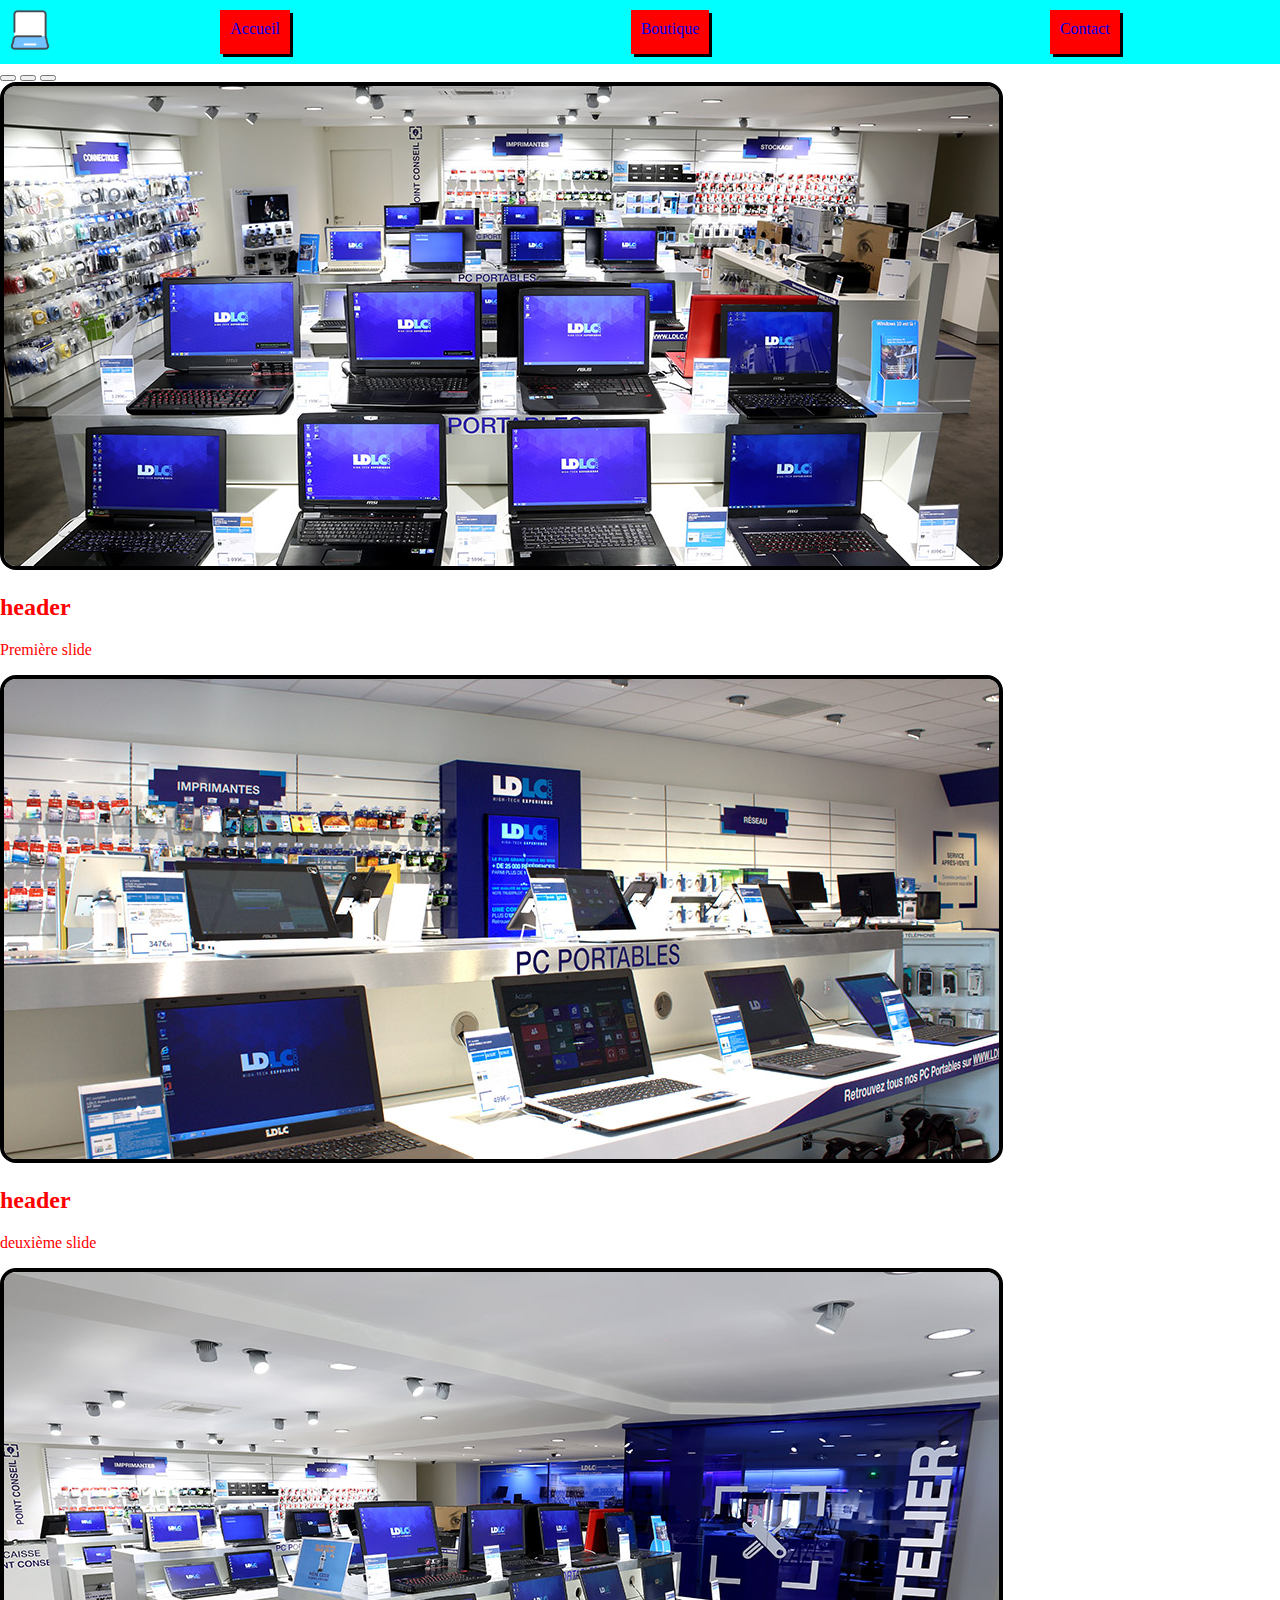
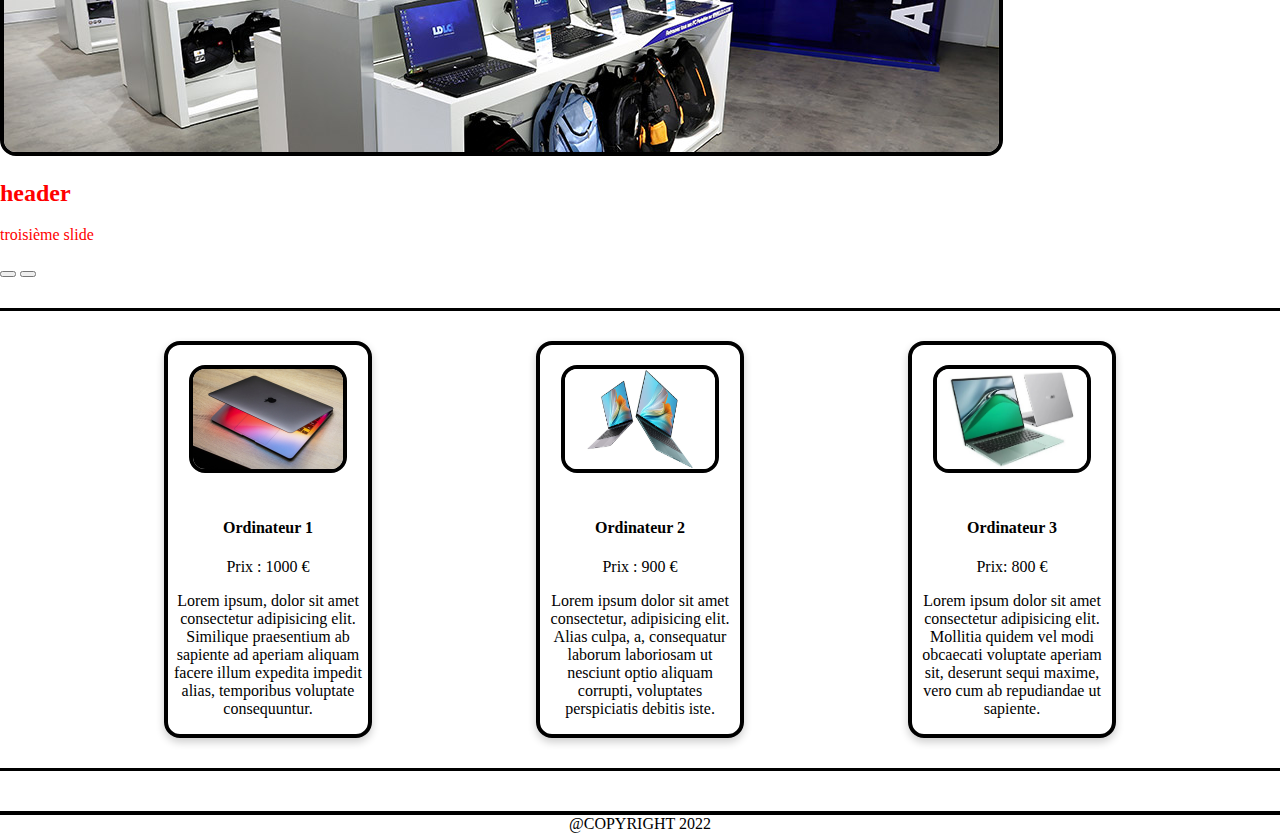
<file: assets/pages/Accueil.html>
<!DOCTYPE html>
<html lang="fr">

<head>
    <meta charset="UTF-8">
    <meta http-equiv="X-UA-Compatible" content="IE=edge">
    <meta name="viewport" content="width=device-width, initial-scale=1.0">
    <title>Projet trivial</title>
    <script src="../js/index.js" defer></script>
    <link rel="stylesheet" href="../css/Accueil.css">
    <link rel="shortcut icon" href="../img/laptop.png" type="image/x-icon">


    <link href="https://cdn.jsdelivr.net/npm/bootstrap@5.2.1/dist/css/bootstrap.min.css" rel="stylesheet"
        integrity="sha384-iYQeCzEYFbKjA/T2uDLTpkwGzCiq6soy8tYaI1GyVh/UjpbCx/TYkiZhlZB6+fzT" crossorigin="anonymous">

    <script src="https://cdn.jsdelivr.net/npm/bootstrap@5.2.1/dist/js/bootstrap.bundle.min.js"
        integrity="sha384-u1OknCvxWvY5kfmNBILK2hRnQC3Pr17a+RTT6rIHI7NnikvbZlHgTPOOmMi466C8" crossorigin="anonymous"
        defer></script>
    
</head>

<body>

    <nav class="menu">
        <div class="logo">
            <a href="Accueil.html" target="_blank"><img src="../img/laptop.png" alt="" style="height: 40px; width: 40px;"></a>
        </div>
        <ul class="menu_li">
            <li class="lien"><a href="Accueil.html">Accueil</a></li>
            <li class="lien"><a href="Boutique.html">Boutique</a></li>
            <li class="lien"><a href="Contact.html">Contact</a></li>
        </ul>
    </nav>

    <a href="#" class="burger">
        <span class="burger-icon">
            <span></span>
            <span></span>
            <span></span>
        </span>
    </a>

    <nav class="menu_two">
        <a href="#" class="close">x</a>
        <ul class="menu_li">
            <li class="lien"> <a href="Accueil.html">Accueil</a></li>
            <li class="lien"> <a href="Boutique.html">Boutique</a></li>
            <li class="lien"> <a href="Contact.html">Contact</a></li>
        </ul>
    </nav>


    <header>
        <!-- caroussel bootsrap -->
        <div id="carouselExampleSlidesOnly" class="carousel slide" data-bs-ride="carousel">
            <!-- Indicators/dots -->
            <div class="carousel-indicators">
                <button type="button" data-bs-target="#carouselExampleSlidesOnly" data-bs-slide-to="0" class="active"></button>
                <button type="button" data-bs-target="#carouselExampleSlidesOnly" data-bs-slide-to="1"></button>
                <button type="button" data-bs-target="#carouselExampleSlidesOnly" data-bs-slide-to="2"></button>
            </div>

            <!-- slider boostrap -->
            <div class="carousel-inner">
                <div class="carousel-item active">
                    <img src="../img/img1.jpg" class="d-block w-100" alt="...">
                    <div class="carousel-caption d-none d-md-block" style="color: red;">
                        <h2>header</h2>
                        <p>Première slide</p>
                    </div>
                </div>

                <div class="carousel-item">
                    <img src="../img/img2.jpg" class="d-block w-100" alt="..." >
                    <div class="carousel-caption d-none d-md-block" style="color: red;">
                        <h2>header</h2>
                        <p>deuxième slide</p>
                    </div>
                </div>

                <div class="carousel-item">
                    <img src="../img/img3.jpg" class="d-block w-100" alt="..." >
                    <div class="carousel-caption d-none d-md-block" style="color: red;">
                        <h2>header</h2>
                        <p>troisième slide</p>
                    </div>
                </div>
            </div>


            <!-- Left and right controls/icons -->
            <button class="carousel-control-prev" type="button" data-bs-target="#carouselExampleSlidesOnly"
                data-bs-slide="prev">
                <span class="carousel-control-prev-icon"></span>
            </button>

            <button class="carousel-control-next" type="button" data-bs-target="#carouselExampleSlidesOnly"
                data-bs-slide="next">
                <span class="carousel-control-next-icon"></span>
            </button>
        </div>
    </header>

    <main>
        <div class="carte">
            <img src="../img/ordi1.jpg" alt="Avatar">
            <div class="contain">
                <h4>Ordinateur 1</h4>
                <p>Prix : 1000 €</p>
                <p>Lorem ipsum, dolor sit amet consectetur adipisicing elit.
                     Similique praesentium ab sapiente ad
                    aperiam aliquam facere illum expedita impedit alias, 
                    temporibus voluptate consequuntur.</p>
            </div>
        </div>
        <div class="carte">
            <img src="../img/ordi2.jpg" alt="Avatar">
            <div class="contain">
                <h4>Ordinateur 2</h4>
                <p>Prix : 900 €</p>
                <p>Lorem ipsum dolor sit amet consectetur, adipisicing elit. 
                    Alias culpa, a, consequatur laborum
                    laboriosam ut nesciunt optio aliquam corrupti, 
                    voluptates perspiciatis debitis iste.</p>
            </div>
        </div>
        <div class="carte">
            <img src="../img/ordi3.jpg" alt="Avatar">
            <div class="contain">
                <h4>Ordinateur 3</h4>
                <p>Prix: 800 €</p>
                <p>Lorem ipsum dolor sit amet consectetur adipisicing elit. 
                    Mollitia quidem vel modi obcaecati voluptate
                    aperiam sit, deserunt sequi maxime, 
                    vero cum ab repudiandae ut sapiente.</p>
            </div>
        </div>

    </main>

    <footer style="text-align: center; text-transform: uppercase;">@copyright 2022</footer>


</body>

</html>
</file>
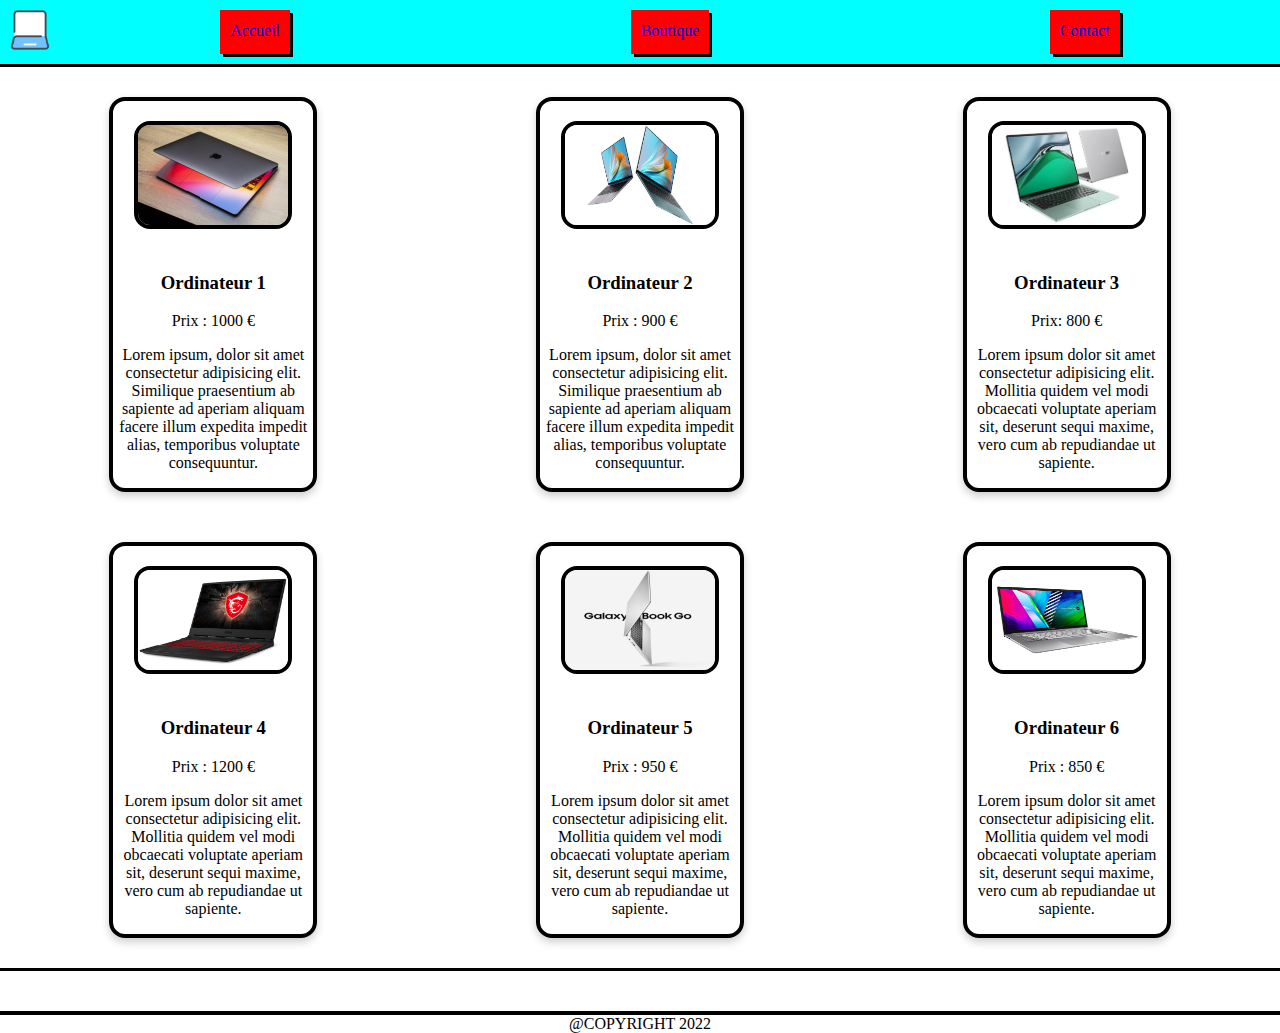
<file: assets/pages/Boutique.html>
<!DOCTYPE html>
<html lang="fr">

<head>
    <meta charset="UTF-8">
    <meta http-equiv="X-UA-Compatible" content="IE=edge">
    <meta name="viewport" content="width=device-width, initial-scale=1.0">
    <title>Projet trivial</title>
    <script src="../js/index.js" defer></script>
    <link rel="stylesheet" href="../css/Boutique.css">
    <link rel="shortcut icon" href="../img/laptop.png" type="image/x-icon">
</head>

<body>

    <nav class="menu">
        <div class="logo">
            <a href="Accueil.html" target="_blank"><img src="../img/laptop.png" alt="" style="height: 40px; width: 40px;"></a>
        </div>
        <ul class="menu_li">
            <li class="lien"> <a href="Accueil.html">Accueil</a></li>
            <li class="lien"> <a href="Boutique.html">Boutique</a></li>
            <li class="lien"> <a href="Contact.html">Contact</a></li>
        </ul>
    </nav>

    <a href="#" class="burger">
        <span class="burger-icon">
            <span></span>
            <span></span>
            <span></span>
        </span>
    </a>

    <nav class="menu_two">
        <a href="#" class="close">x</a>
        <ul class="menu_li">
            <li class="lien"> <a href="Accueil.html">Accueil</a></li>
            <li class="lien"> <a href="Boutique.html">Boutique </a></li>
            <li class="lien"> <a href="Contact.html">Contact </a></li>
        </ul>
    </nav>


    <main>

        <div class="carte">
            <img src="../img/ordi1.jpg" alt="Avatar">
            <div class="container">
                <h3>Ordinateur 1</h3>
                <p>Prix : 1000 €</p>
                <p>Lorem ipsum, dolor sit amet consectetur adipisicing elit.
                    Similique praesentium ab sapiente ad
                    aperiam aliquam facere illum expedita impedit alias,
                    temporibus voluptate consequuntur.</p>
            </div>
        </div>
        <div class="carte">
            <img src="../img/ordi2.jpg" alt="Avatar">
            <div class="container">
                <h3>Ordinateur 2</h3>
                <p>Prix : 900 €</p>
                <p>Lorem ipsum, dolor sit amet consectetur adipisicing elit.
                    Similique praesentium ab sapiente ad
                    aperiam aliquam facere illum expedita impedit alias,
                    temporibus voluptate consequuntur.</p>
            </div>
        </div>
        <div class="carte">
            <img src="../img/ordi3.jpg" alt="Avatar">
            <div class="container">
                <h3>Ordinateur 3</h3>
                <p>Prix: 800 €</p>
                <p>Lorem ipsum dolor sit amet consectetur adipisicing elit.
                    Mollitia quidem vel modi obcaecati voluptate
                    aperiam sit, deserunt sequi maxime,
                    vero cum ab repudiandae ut sapiente.</p>
            </div>
        </div>
        <div class="carte">
            <img src="../img/ordi4.jpg" alt="Avatar">
            <div class="container">
                <h3>Ordinateur 4</h3>
                <p>Prix : 1200 €</p>
                <p>Lorem ipsum dolor sit amet consectetur adipisicing elit.
                    Mollitia quidem vel modi obcaecati voluptate
                    aperiam sit, deserunt sequi maxime,
                    vero cum ab repudiandae ut sapiente.</p>
            </div>
        </div>
        <div class="carte">
            <img src="../img/ordi5.jpg" alt="Avatar">
            <div class="container">
                <h3>Ordinateur 5</h3>
                <p>Prix : 950 €</p>
                <p>Lorem ipsum dolor sit amet consectetur adipisicing elit.
                    Mollitia quidem vel modi obcaecati voluptate
                    aperiam sit, deserunt sequi maxime,
                    vero cum ab repudiandae ut sapiente.</p>
            </div>
        </div>
        <div class="carte">
            <img src="../img/ordi6.jpg" alt="Avatar">
            <div class="container">
                <h3>Ordinateur 6</h3>
                <p>Prix : 850 €</p>
                <p>Lorem ipsum dolor sit amet consectetur adipisicing elit.
                    Mollitia quidem vel modi obcaecati voluptate
                    aperiam sit, deserunt sequi maxime,
                    vero cum ab repudiandae ut sapiente.</p>
            </div>
        </div>
    </main>


    <footer style="text-align: center; text-transform: uppercase;">@copyright 2022</footer>


</body>

</html>
</file>
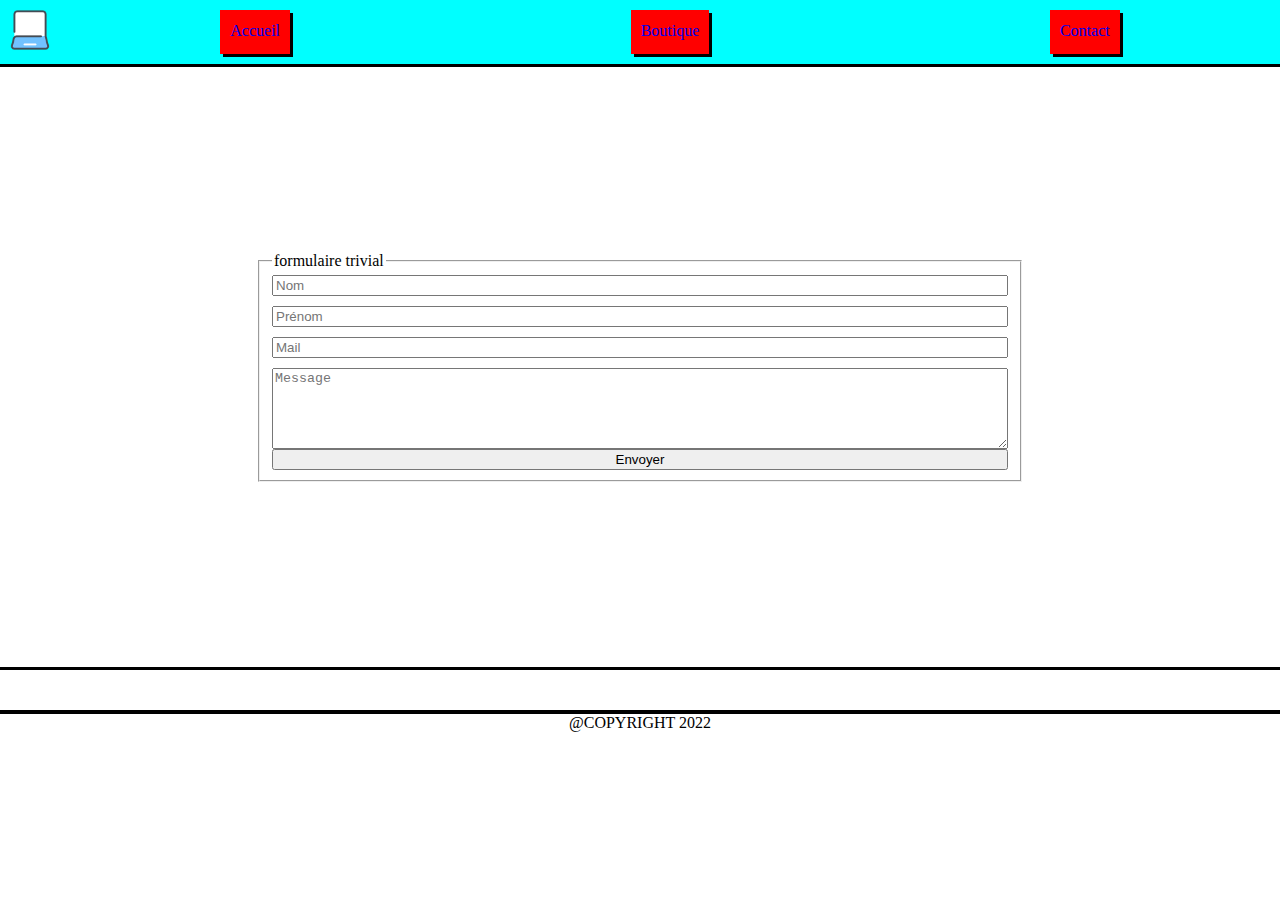
<file: assets/pages/Contact.html>
<!DOCTYPE html>
<html lang="fr">

<head>
    <meta charset="UTF-8">
    <meta http-equiv="X-UA-Compatible" content="IE=edge">
    <meta name="viewport" content="width=device-width, initial-scale=1.0">
    <title>Projet trivial</title>
    <script src="../js/index.js" defer></script>
    <link rel="stylesheet" href="../css/Contact.css">
    <link rel="shortcut icon" href="../img/laptop.png" type="image/x-icon">
</head>

<body>

    <nav class="menu">
        <div class="logo">
            <a href="Accueil.html" target="_blank"><img src="../img/laptop.png" alt="" style="height: 40px; width: 40px;"></a>
        </div>
        <ul class="menu_li">
            <li class="lien"> <a href="Accueil.html">Accueil</a></li>
            <li class="lien"> <a href="Boutique.html">Boutique</a></li>
            <li class="lien"> <a href="Contact.html">Contact</a></li>
        </ul>
    </nav>

    <a href="#" class="burger">
        <span class="burger-icon">
            <span></span>
            <span></span>
            <span></span>
        </span>
    </a>

    <nav class="menu_two">
        <a href="#" class="close">x</a>
        <ul class="menu_li">
            <li class="lien"> <a href="Accueil.html">Accueil</a></li>
            <li class="lien"> <a href="Boutique.html">Boutique</a></li>
            <li class="lien"> <a href="Contact.html">Contact</a></li>
        </ul>
    </nav>

    <main>
        <form>
            <fieldset>
                <legend>formulaire trivial</legend>
                <input type="text" placeholder="Nom">
                <input type="text" placeholder="Prénom">
                <input type="email" name="" id="" placeholder="Mail">
                <textarea name="" id="" cols="20" rows="5" placeholder="Message"></textarea>
                <button id="btn">Envoyer</button>
            </fieldset>
        </form>
    </main>



    <footer style="text-align: center; text-transform: uppercase;">@copyright 2022</footer>


</body>

</html>
</file>
<file: assets/css/Accueil.css>
/* body */
body {
  margin: auto;
  padding: auto;
}

/* nav */
.menu {
  display: grid;
  grid-template-columns: min-content 1fr;
  grid-template-rows: 1fr;
  background-color: aqua;
  min-width: 100%;
  padding: 10px;
}

.menu .logo {
  grid-row: 1;
  grid-column: 1/2;
}

.menu .menu_li {
  display: flex;
  justify-content: space-around;
  grid-row: 1;
  grid-column: 2;
  padding: 0;
  margin: 0;
  list-style: none;
}

/* burger */
.burger {
  display: none;
  background-color: aqua;
}

.burger .burger-icon span {
  width: 35px;
  height: 5px;
  background-color: black;
  margin: 6px 0;
}

.menu_two {
  display: none;
  min-height: 100vh;
  z-index: 3;
  position: fixed;
  top: 0;
  left: 0;
  background-color: aqua;
  padding: 12px;
}

.menu_two .close {
  position: relative;
  font-size: 30px;
}

/* lien */
.lien {
  padding: 10px;
  background-color: red;
  box-shadow: 3px 3px 0px 0px;
}

.lien:hover {
  background-color: blue;
  cursor: pointer;
}

a:link {
  text-decoration: none;
}
.lien a:hover{
  color: yellow;
}

/* header */
header {
  margin-bottom: 30px;
}

header img {
  border: 4px black solid;
  border-radius: 1em;
}

/* main */
main {
  display: flex;
  justify-content: space-evenly;
  min-height: 300px;
  margin-bottom: 40px;
  border-top: 3px black solid;
  border-bottom: 3px black solid;
  padding: 30px 0;
}

.carte {
  width: 200px;
  border: 4px black solid;
  border-radius: 1em;
  text-align: center;
  /* reflet */
  box-shadow: 0 4px 8px 0 rgba(0,0,0,0.2);
  transition: 0.3s;
}
.carte:hover { 
  /* reflet de la carte sur passage de souris */
  box-shadow: 0 8px 16px 0 rgba(0,0,0,0.2);
}
.carte img {
  width: 150px;
  height: 100px;
  margin: 20px 20px;
  border: 4px black solid;
  border-radius: 1em;
}

/* footer */
footer {
  border-top: 4px black solid;
}

/* responsive */
@media screen and (max-width: 700px) {
  .menu {
    display: none;
  }

  .burger {
    display: block;
    cursor: pointer;
  }

  .burger .burger-icon span {
    display: block;
    cursor: pointer;
  }

  .menu_two .menu_li {
    display: flex;
    flex-direction: column;
    list-style: none;
    padding: 0;
    margin: 0;
  }

  .lien {
    margin-bottom: 5px;
  }

  main {
    display: flex;
    flex-direction: column;
    align-items: center;
    gap: 10px;
    margin-bottom: 40px;
    border-top: 3px black solid;
    border-bottom: 3px black solid;
    padding: 30px 0;
  }


}
</file>
<file: assets/css/Boutique.css>
/* body */
body {
  margin: auto;
  padding: auto;
}

/* nav */
.menu {
  display: grid;
  grid-template-columns: min-content 1fr;
  grid-template-rows: 1fr;
  background-color: aqua;
  min-width: 100%;
  padding: 10px;
}

.menu .logo {
  grid-row: 1;
  grid-column: 1/2;
}

.menu .menu_li {
  display: flex;
  justify-content: space-around;
  grid-row: 1;
  grid-column: 2;
  padding: 0;
  margin: 0;
  list-style: none;
}

/* burger */
.burger {
  display: none;
  background-color: aqua;
}

.burger .burger-icon span {
  width: 35px;
  height: 5px;
  background-color: black;
  margin: 6px 0;
}

.menu_two {
  display: none;
  min-height: 100vh;
  z-index: 3;
  position: fixed;
  top: 0;
  left: 0;
  background-color: aqua;
  padding: 12px;
}

.menu_two .close {
  position: relative;
  font-size: 30px;
}

/* lien */
.lien {
  padding: 12px 10px 10px 10px;
  background-color: red;
  box-shadow: 3px 3px 0px 0px;
}

.lien:hover {
  background-color: blue;
  cursor: pointer;
}

a:link {
  text-decoration: none;
}

.lien a:hover{
  color: yellow;
}
/* main */
main {
  display: grid;
  grid-template-columns: 1fr 1fr 1fr;
  grid-template-rows: 1fr 1fr;
  row-gap: 50px;
  justify-items: center;
  margin-bottom: 40px;
  padding: 30px 0;
  border-top: 3px black solid;
  border-bottom: 3px black solid;
}

.carte {
  width: 200px;
  border: 4px black solid;
  border-radius: 1em;
  text-align: center;
  /* reflet */
  box-shadow: 0 4px 8px 0 rgba(0,0,0,0.2);
  transition: 0.3s;
}

.carte:hover { 
  /* reflet de la carte sur passage de souris */
  box-shadow: 0 8px 16px 0 rgba(0,0,0,0.2);
}

.carte img {
  width: 150px;
  height: 100px;
  margin: 20px 20px;
  border: 4px black solid;
  border-radius: 1em;
}

/* footer */
footer {
  border-top: 4px black solid;
}


/* responsive */
@media screen and (max-width: 700px) {
  .menu {
    display: none;
  }

  .burger {
    display: block;
    cursor: pointer;
  }

  .burger-icon span {
    display: block;
    cursor: pointer;
  }

  .menu_two .menu_li {
    display: flex;
    flex-direction: column;
    list-style: none;
    padding: 0;
    margin: 0;
  }

  .lien {
    margin-bottom: 5px;
  }

  main {
    display: grid;
    grid-template-columns: 1fr;
    margin-bottom: 40px;
    padding: 30px 0;
    border-top: 3px black solid;
    border-bottom: 3px black solid;
  }


}
</file>
<file: assets/css/Contact.css>
/* body */
body {
  margin: auto;
  padding: auto;
}

/* nav */
.menu {
  display: grid;
  grid-template-columns: min-content 1fr;
  grid-template-rows: 1fr;
  background-color: aqua;
  min-width: 100%;
  padding: 10px;
}

.menu .logo {
  grid-row: 1;
  grid-column: 1/2;
}

.menu .menu_li {
  display: flex;
  justify-content: space-around;
  grid-row: 1;
  grid-column: 2;
  padding: 0;
  margin: 0;
  list-style: none;
}

/* burger */
.burger {
  display: none;
  background-color: aqua;
}

.burger .burger-icon span {
  width: 35px;
  height: 5px;
  background-color: black;
  margin: 6px 0;
}

.menu_two {
  display: none;
  min-height: 100vh;
  z-index: 3;
  position: fixed;
  top: 0;
  left: 0;
  background-color: aqua;
  padding: 12px;
}

.menu_two .close {
  position: relative;
  font-size: 30px;
}

/* lien */
.lien {
  padding: 12px 10px 10px 10px;
  background-color: red;
  box-shadow: 3px 3px 0px 0px;
}

.lien:hover {
  background-color: blue;
  cursor: pointer;
}

a:link {
  text-decoration: none;
}

.lien a:hover{
  color: yellow;
}
/* form */
main {
  min-height: 600px;
  margin-bottom: 40px;
  display: flex;
  justify-content: center;
  align-items: center;
  border-top: 3px black solid;
  border-bottom: 3px black solid;
}

main form {
  width: 60%;
}

main form fieldset {
  display: flex;
  flex-direction: column;
}

input {
  margin-bottom: 10px;
}

/* footer */
footer {
  border-top: 4px black solid;
}


/* responsive */
@media screen and (max-width: 700px) {
  .menu {
    display: none;
  }

  .burger {
    display: block;
    cursor: pointer;
  }

  .burger-icon span {
    display: block;
    cursor: pointer;
  }

  .menu_two .menu_li {
    display: flex;
    flex-direction: column;
    list-style: none;
    padding: 0;
    margin: 0;
  }

  .lien {
    margin-bottom: 5px;
  }
}
</file>
